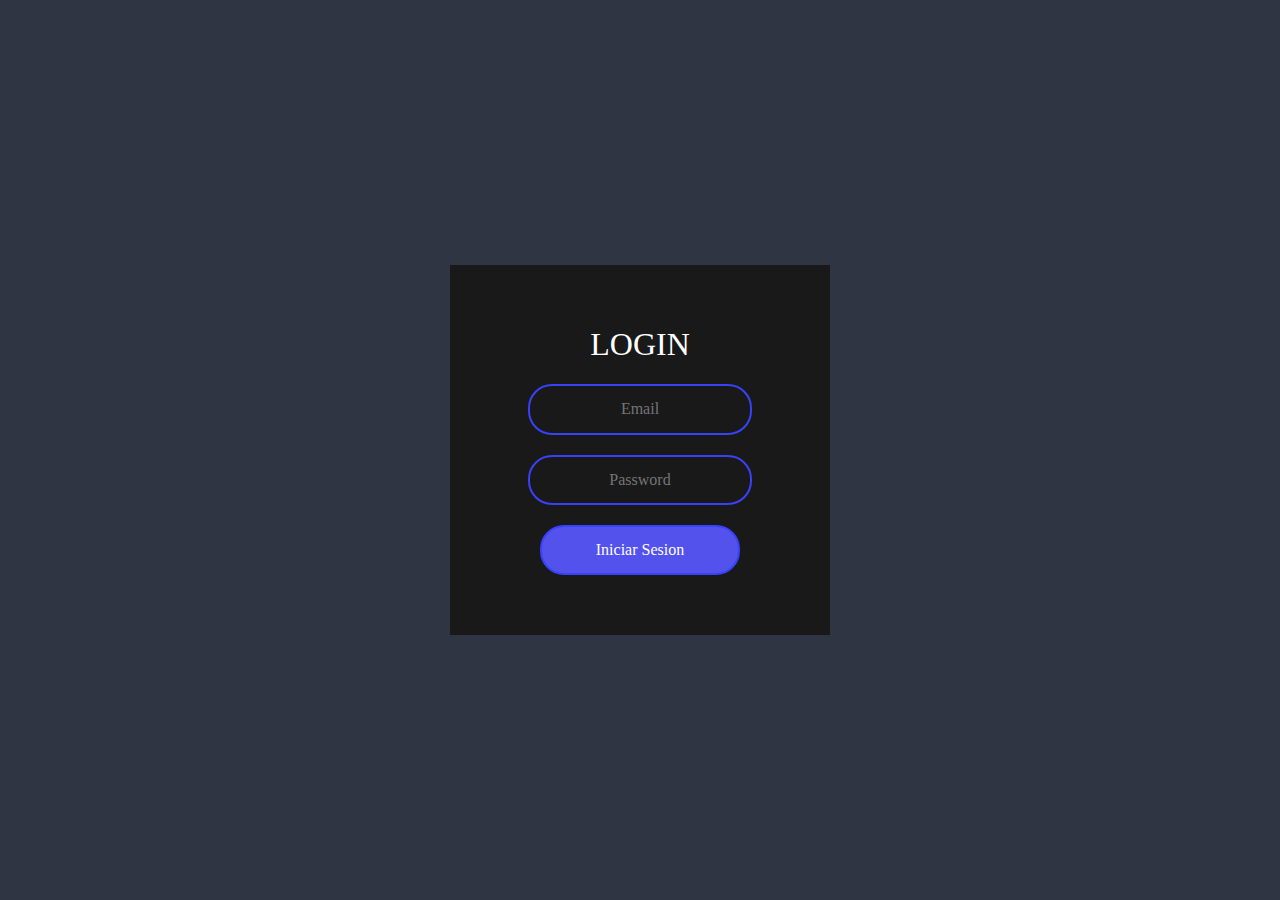
<file: index.html>
<!DOCTYPE html>
<html lang="es">
<head>
    <meta charset="UTF-8">
    <meta http-equiv="X-UA-Compatible" content="IE=edge">
    <meta name="viewport" content="width=device-width, initial-scale=1.0">
    <title>Parcial 2</title>
    <link rel="stylesheet" href="./reset.css">
    <link rel="stylesheet" href="./base.css">
    <link rel="stylesheet" href="./index.css">
    <script src="login.js"></script>
</head>
<body>
    <form class="form-box">
        <h1 class="form-title">Login</h1>
        <input type="email" id="email" placeholder="Email" required>
        <input type="password" id="password" minlength="3" placeholder="Password" required>
        <button id="button-submit" type="button">Iniciar Sesion</button> 
        <p id="loginError" class="hiddenError">Email y/o contraseña incorrectos</p>
        <p id="emailError" class="hiddenError">Email incorrecto</p>
    </form>
</body>
</html>
</file>
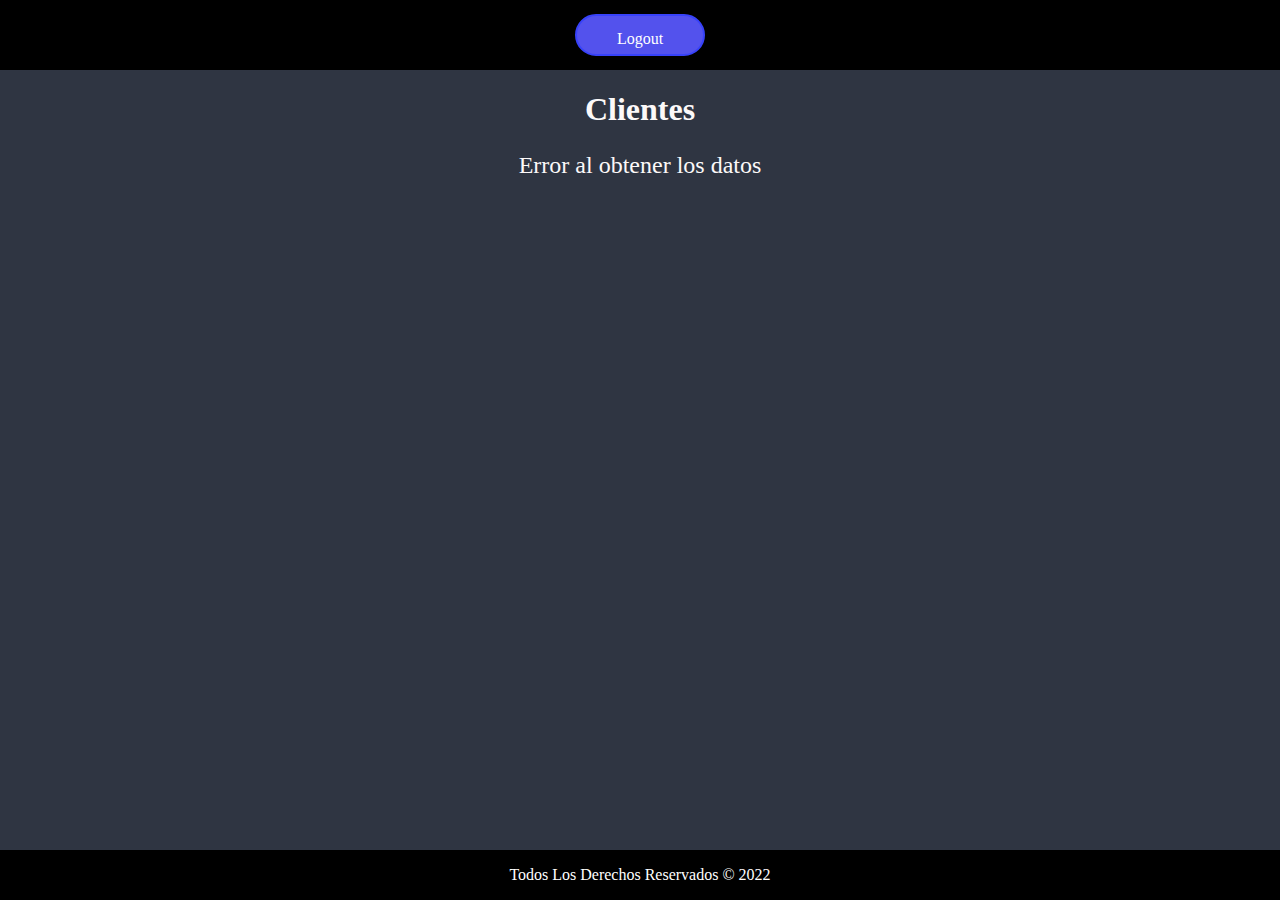
<file: dashboard.html>
<!DOCTYPE html>
<html lang="en">
<head>
    <meta charset="UTF-8">
    <meta http-equiv="X-UA-Compatible" content="IE=edge">
    <meta name="viewport" content="width=device-width, initial-scale=1.0">
    <title>Dashboard</title>
    <link rel="stylesheet" href="./reset.css">
    <link rel="stylesheet" href="./base.css">
    <link rel="stylesheet" href="./dashboard.css">
    <script src="dashboard.js"></script>
</head>
<body>
    <header>
        <button id="button-logout">Logout</button>
    </header>
    <main>
        <h1>Clientes</h1>
        <div id="div">
            <p id="tableError" class="hiddenError">Error al obtener los datos</p>
        </div>
    </main>
    <footer>
        Todos Los Derechos Reservados © 2022
    </footer>
</body>
</html>
</file>
<file: base.css>
body, html{
    background:#2f3542;
    height: 100%;
}
</file>
<file: index.css>
body{
    display: flex;
    flex-direction: row;
    flex-wrap: wrap;
    justify-content: center;
    align-items: center;
    margin: 0;
    padding: 0;
}

.form-box{
    width: 300px;
    padding: 40px;
    background: #191919;
    text-align: center;
}
.form-title{
    color: #fff;
    text-transform: uppercase;
    font-weight: 500;
}
.form-box input, button{
    border: 0;
    background: none;
    display: block;
    width: 200px;
    margin: 20px auto;
    padding: 14px 10px;
    text-align: center;
    border: 2px solid #3742fa;
    color: #fff;
    outline: none;
    border-radius: 24px
}
button{
    border: 0;
    background: #5352ed;
    display: block;
    margin: 20px auto;
    text-align: center;
    border: 2px solid #3742fa;
    padding: 14px 40px;
    outline: none;
    color: white;
    border-radius: 24px;
}
.hiddenError{
    display: none;
}

p{
    color: #ff0000;
}
</file>
<file: dashboard.css>
header{
    background: #000000;
    height: 70px;
    display: flex;
}

button{
    text-align: center;
    border: 0;
    background: #5352ed;
    border: 2px solid #3742fa;
    padding: 14px 40px;
    outline: none;
    color: white;
    margin: 14px auto;
    border-radius: 24px;
}

.hiddenError{
    display: none;
}
h1{
    display: flex;
    justify-content: center;
    color: #fcf9f9;
}
p{
    display: flex;
    justify-content: center;
    color: #fcf9f9;
    font-size: 1.5rem;
}

div table {
    display: flex;
    justify-content: center;
}

div table th, td{
    border: 2px solid #ffffff;
    color: #ffffff;
}
footer{
    display: flex;
    justify-content: center;
    align-items: center;
    background: #000000;
    position: absolute;
    bottom: 0;
    width: 100%;
    height: 50px;
    color: #ffffff;
}
</file>
